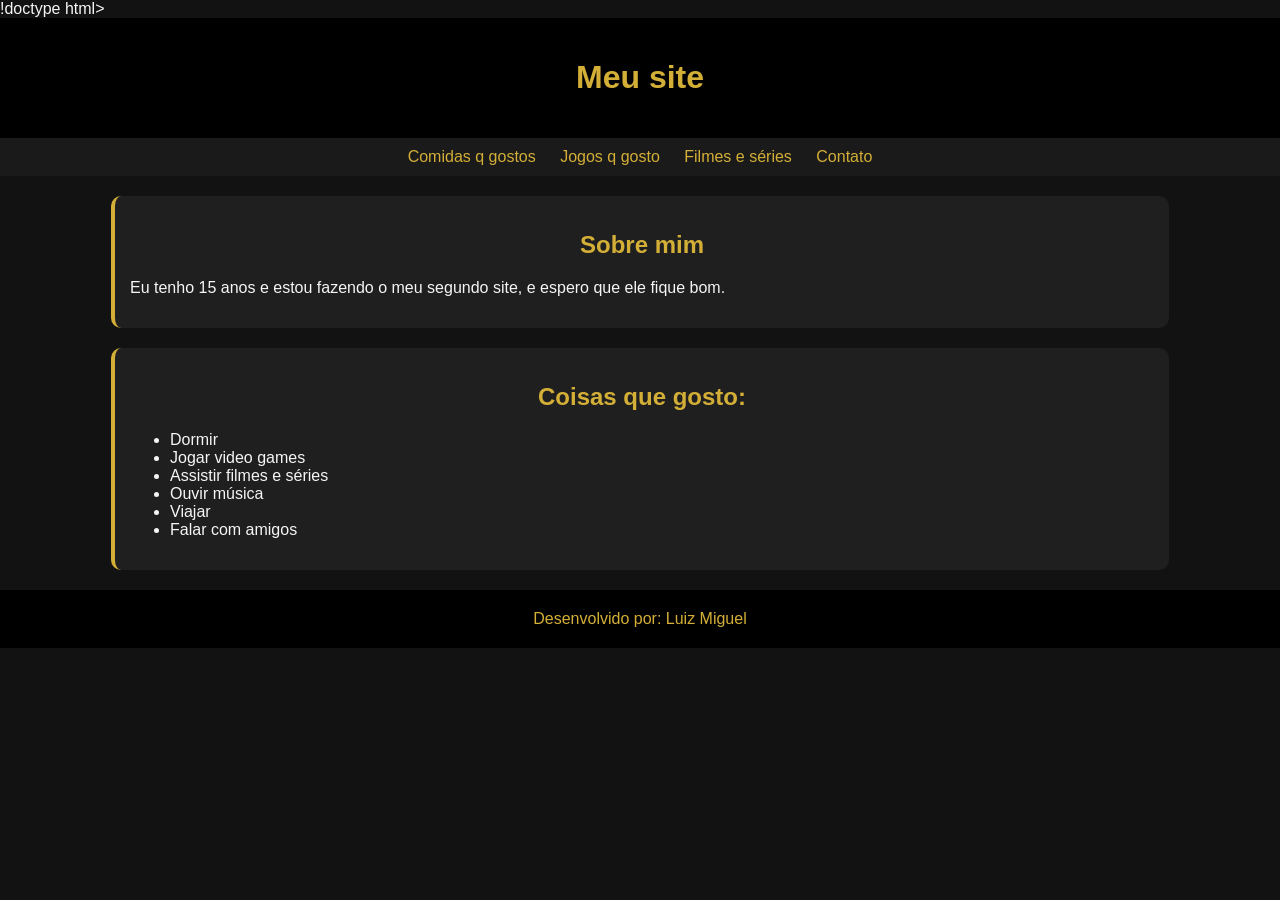
<file: index.html>
!doctype html>
<html lang="pt-br">
  <head>
    <meta charset="UTF-8" />
    <meta name="viewport" content="width=device-width, initial-scale=1.0" />
    <title>Meu SITE</title>
    <link rel="stylesheet" href="css/style.css" />
  </head>
  <body>
    <header>
      <h1>Meu site</h1>
    </header>
    <nav>
      <a href="comida.html">Comidas q gostos</a>
      <a href="jogos.html">Jogos q gosto</a>
      <a href="filme.html">Filmes e séries</a>
      <a href="contato.html">Contato</a>
    </nav>
    <main>
      <section id="sobre">
        <h2>Sobre mim</h2>
        <p>
          Eu tenho 15 anos e estou fazendo o meu segundo site, e espero que ele
          fique bom.
        </p>
      </section>

      <section id="coisas-que-gosto">
        <h2>Coisas que gosto:</h2>
        <ul>
          <li>Dormir</li>
          <li>Jogar video games</li>
          <li>Assistir filmes e séries</li>
          <li>Ouvir música</li>
          <li>Viajar</li>
          <li>Falar com amigos</li>
        </ul>
      </section>
    </main>

    <footer>Desenvolvido por: Luiz Miguel</footer>
  </body>
</html>
</file>
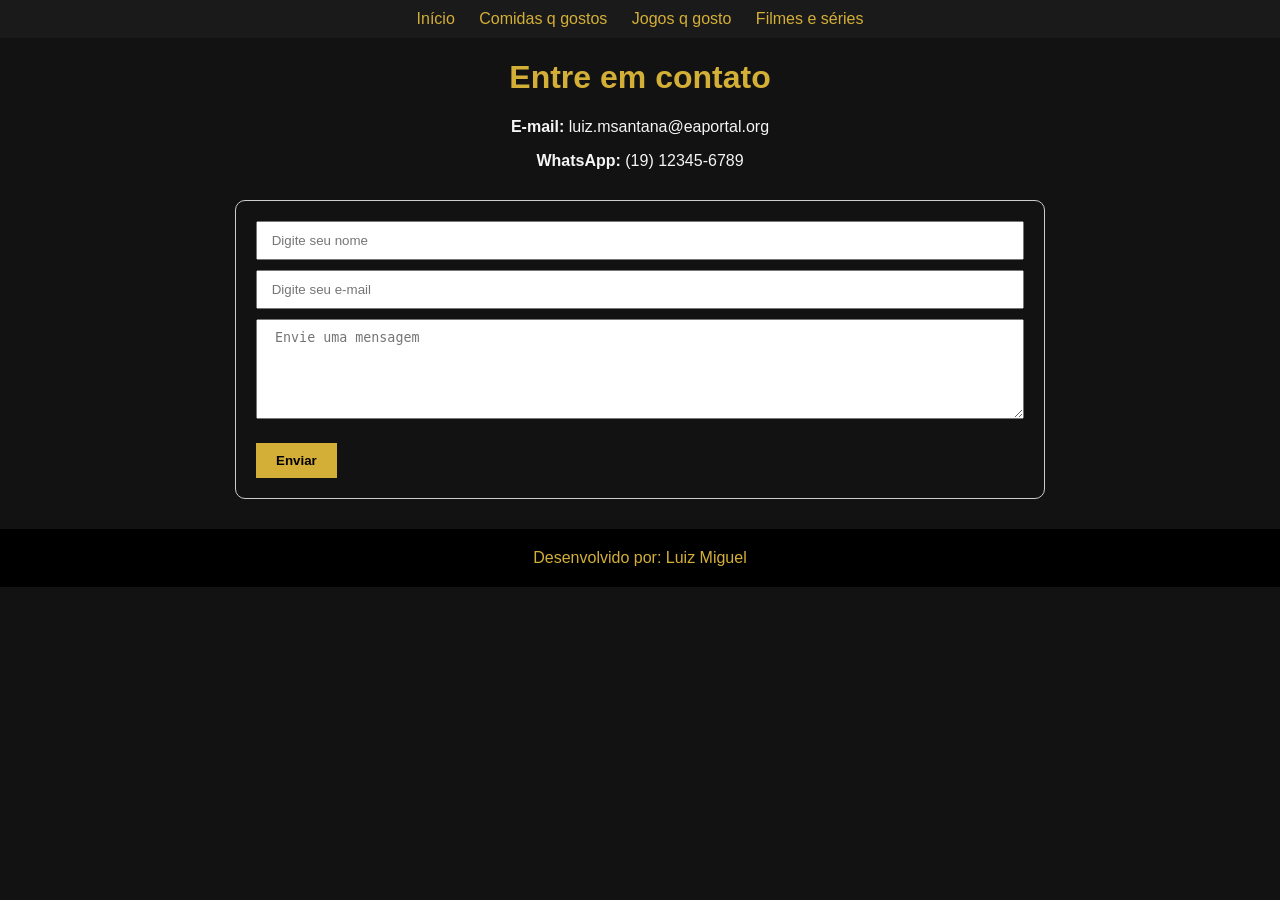
<file: contato.html>
<!doctype html>
<html lang="pt-BR">
  <head>
    <meta charset="UTF-8" />
    <meta name="viewport" content="width=device-width, initial-scale=1.0" />
    <title>Contato</title>

    <link rel="stylesheet" href="css/style.css" />
  </head>
  <body>
    <nav>
      <a href="index.html">Início</a>
      <a href="comida.html">Comidas q gostos</a>
      <a href="jogos.html">Jogos q gosto</a>
      <a href="filme.html">Filmes e séries</a>
    </nav>
    <div class="contato">
      <h1>Entre em contato</h1>

      <div style="text-align: center">
        <p><strong>E-mail:</strong> luiz.msantana@eaportal.org</p>
        <p><strong>WhatsApp:</strong> (19) 12345-6789</p>
      </div>

      <form>
        <input type="text" placeholder=" Digite seu nome" required />
        <input type="email" placeholder=" Digite seu e-mail" required />
        <textarea
          placeholder=" Envie uma mensagem"
          rows="5"
          required
        ></textarea>
        <br />
        <button type="submit">Enviar</button>
      </form>
    </div>
    <footer>Desenvolvido por: Luiz Miguel</footer>
  </body>
</html>

  </body>
</html>
</file>
<file: css/style.css>
body {
  font-family: Arial, sans-serif;
  margin: 0;
  background: #121212;
  color: #f5f5f5;
}

header,
footer {
  background: #000;
  color: #d4af37;
  text-align: center;
  padding: 20px;
}

nav {
  background: #1a1a1a;
  text-align: center;
  padding: 10px;
}

nav a {
  color: #d4af37;
  text-decoration: none;
  margin: 0 10px;
}

nav a:hover {
  color: #ffd700;
}

section {
  width: 80%;
  margin: 20px auto;
  padding: 15px;
  background: #1f1f1f;
  border-radius: 10px;
  border-left: 4px solid #d4af37;
}

h1,
h2 {
  text-align: center;
  color: #d4af37;
}

img {
  width: 500px;
  max-width: 100%;
  display: block;
  margin: 15px auto;
  border-radius: 10px;
  border: 2px solid #d4af37;
}

.video-container {
  text-align: center;
}

iframe {
  width: 700px;
  max-width: 100%;
  height: 400px;
  border: 2px solid #d4af37;
  border-radius: 10px;
}

table {
  width: 80%;
  margin: 20px auto;
  border-collapse: collapse;
}

th,
td {
  border: 1px solid #d4af37;
  padding: 10px;
  text-align: center;
}

th {
  background: #000;
  color: #d4af37;
}
form {
  width: 60%;
  margin: 30px auto;
  padding: 20px;
  border: 1px solid #ccc;
  border-radius: 10px;
}

label {
  display: block;
  margin-top: 10px;
  margin-bottom: 5px;
}

input,
textarea {
  width: 100%;
  padding: 10px;
  margin-bottom: 10px;
  box-sizing: border-box;
}

textarea {
  height: 100px;
}

button {
  display: inline-block;
  padding: 10px 20px;
  margin-top: 10px;
  background: #d4af37;
  color: #000;
  border: none;
  cursor: pointer;
  font-weight: bold;
}
</file>
